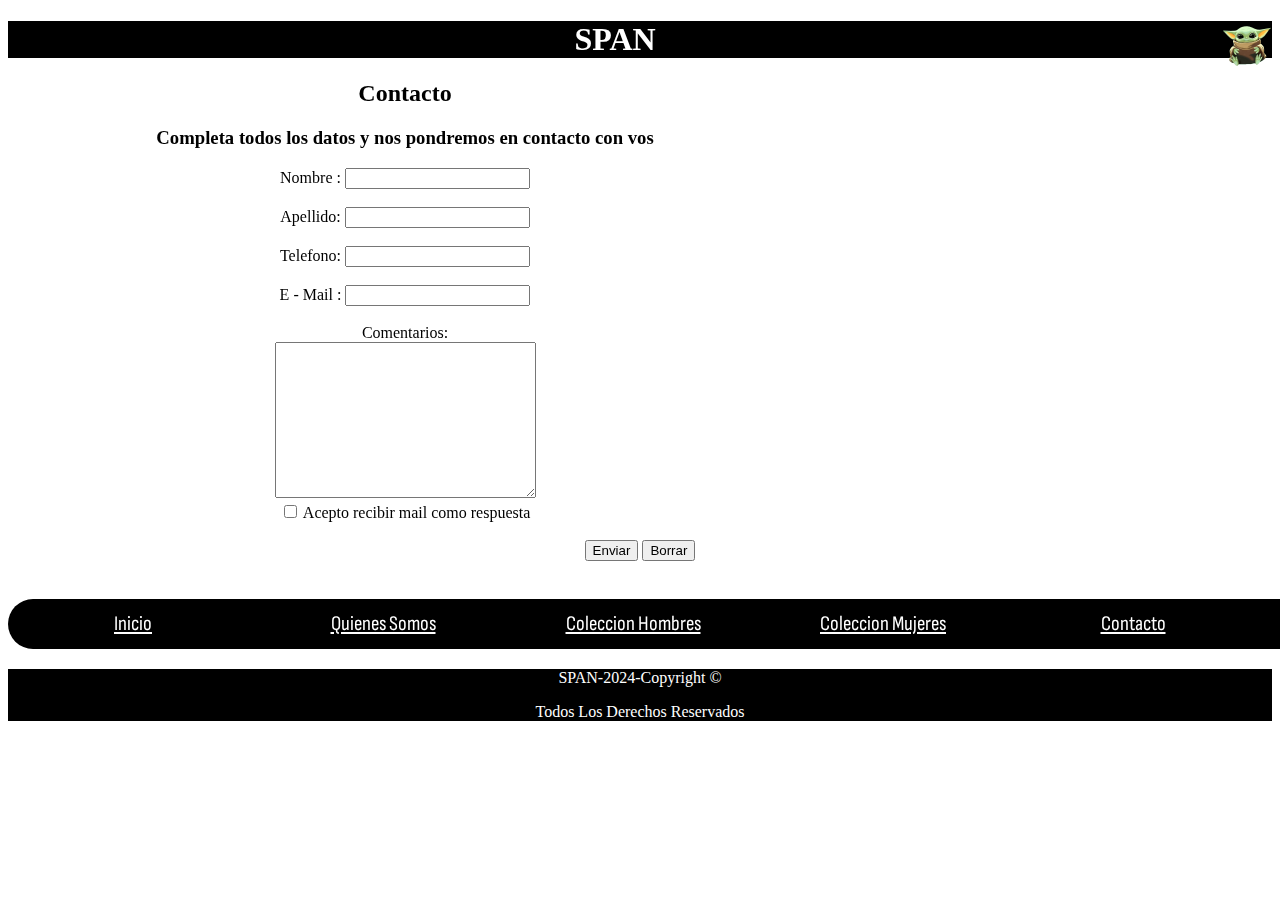
<file: contacto.html>
<!DOCTYPE html>
<html lang="en">
<head>
    <meta charset="UTF-8">
    <meta name="viewport" content="width=device-width, initial-scale=1.0">
    <title>Contacto Span</title>
    <link href="./css/contacto.css" rel="stylesheet" type="text/css">
    <link rel="preconnect" href="https://fonts.googleapis.com">
<link rel="preconnect" href="https://fonts.gstatic.com" crossorigin>
<link href="https://fonts.googleapis.com/css2?family=Sofia+Sans+Condensed:ital,wght@0,1..1000;1,1..1000&display=swap" rel="stylesheet">
<link rel="icon" type="image/jpg" href="./images/yoda.png"/>





</head>
<body>
    <header>
        <h1>SPAN
        <img src="images/yoda.png" alt=""id="menu-icon">
        </h1>   
       
            
       

    </header>
    <main>

        
            <div id="Mapa">
                
                
                <iframe src="https://www.google.com/maps/embed?pb=!1m18!1m12!1m3!1d3283.820704973146!2d-58.38655952427219!3d-34.60869505776105!2m3!1f0!2f0!3f0!3m2!1i1024!2i768!4f13.1!3m3!1m2!1s0x95bccadab062e7d9%3A0x2005bec260e5e867!2sAv.%20Rivadavia%201234%2C%20C1033AAP%20Cdad.%20Aut%C3%B3noma%20de%20Buenos%20Aires!5e0!3m2!1ses!2sar!4v1716505294907!5m2!1ses!2sar" width="450" height="450" style="border:0; float:right" allowfullscreen="" loading="lazy" referrerpolicy="no-referrer-when-downgrade" ></iframe>   
    
            </div>
        <h2>Contacto</h2>
        <h3>Completa todos los datos y nos pondremos en contacto con vos </h3>
        <form action="./show-data.html" target="_blank">
            <label form="nombre">Nombre  :</label>
            <Input type="text" name="nombre" id="nombre">
                <br><br>

            <label form="apellido">Apellido:</label>
            <Input type="text" name="apellido" id="apellido">
            <br><br>

            

            

            <label form="telefono">Telefono:</label>
            <Input type="number" name="telefono" id="telefono">
            <br><br>

           <label form="email">E - Mail :</label>
           <input type="email" name="email" id="email">
            <br><br>

            <label for="comentarios">Comentarios: </label>
            <br>
            <textarea name="comentarios" id="comentarios" cols="30" rows="10"></textarea>
            <br>

           

            <label><input type="checkbox" id="cbox1" value="first_checkbox" /> Acepto recibir mail como respuesta</label>
            <br><br>

            <input type="submit"  id="button" value="Enviar" >
            <input type="reset"  id="button" value="Borrar" >
            
           
           
            <br><br>

    
           
       


        </form>
        

    </main>
    
    <footer>
        <div id="Pie"> 
           
        <div id="Nav-Pie">
            <a href="index.html">Inicio</a>
            <a href="quienesSomos.html">Quienes Somos</a>
            <a href="Coleccion-hombres.html">Coleccion Hombres</a>
            <a href="Coleccion-mujeres.html">Coleccion  Mujeres</a>
            <a href="Contacto.html">Contacto</a>
            <img src="images/yoda.png" alt=""id="menu-icon">
            
            
        </div>

        
    <div id="Derechos-Pie">
        <p>SPAN-2024-Copyright © </p>
        <p>Todos Los Derechos Reservados</p>
    </div>

        </div>
        

    </footer>
    
</body>
</html>
</file>
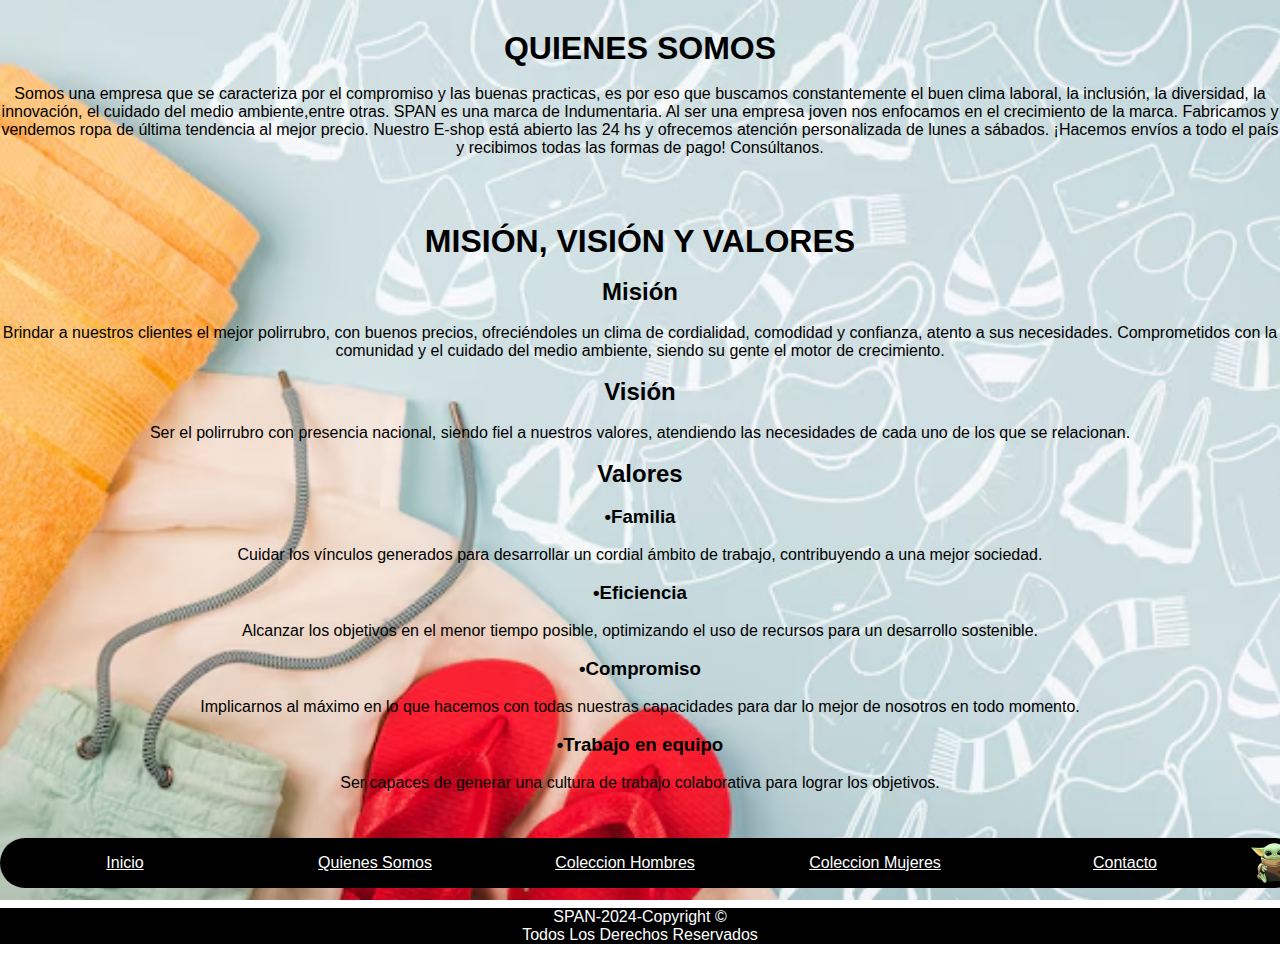
<file: quienesSomos.html>
<!DOCTYPE html>
<html lang="en">

<head>
    <meta charset="UTF-8">
    <meta name="viewport" content="width=device-width, initial-scale=1.0">
    <title>QUIENES_SOMOS</title>
    <link rel="stylesheet" href="./css/estilos.css">
    <link rel="icon" type="image/jpg" href="./images/yoda.png"/>
</head>


<body>
    <div class="nosotros">
        <h1>QUIENES SOMOS</h1>
        <br>
        <p>Somos una empresa que se caracteriza por el compromiso y las buenas practicas, es por eso que buscamos
            constantemente el buen clima laboral, la inclusión, la diversidad, la innovación, el cuidado del medio
            ambiente,entre otras.
            SPAN es una marca de Indumentaria. Al ser una empresa joven nos enfocamos en el crecimiento de la marca.
            Fabricamos y vendemos ropa de última tendencia al mejor precio. 
            Nuestro E-shop está abierto las 24 hs y ofrecemos atención personalizada de lunes a sábados.
             ¡Hacemos envíos a todo el país y recibimos todas las formas de pago! Consúltanos.

        </p>
        <br><br>
        <h1>MISIÓN, VISIÓN Y VALORES</h1>
        <br>
        <h2>Misión</h2>
        <br>
        <p>Brindar a nuestros clientes el mejor polirrubro, con buenos precios, ofreciéndoles un clima de cordialidad,
            comodidad y confianza, atento a sus necesidades. Comprometidos con la comunidad y el cuidado del medio
            ambiente, siendo su gente el motor de crecimiento.</p>
        <br>
        <h2>Visión</h2>
        <br>
        <p>Ser el polirrubro con presencia nacional, siendo fiel a nuestros valores, atendiendo las necesidades de cada
            uno de los que se relacionan.</p>
        <br>
        <h2>Valores</h2>
        <br>
        <h3>•Familia</h3>
        <br>
        <p>Cuidar los vínculos generados para desarrollar un cordial ámbito de trabajo, contribuyendo a una mejor
            sociedad.
        </p>
        <br>
        <h3>•Eficiencia</h3>
        <br>
        <p>Alcanzar los objetivos en el menor tiempo posible, optimizando el uso de recursos para un desarrollo
            sostenible.
        </p>
        <br>
        <h3>•Compromiso</h3>
        <br>
        <p>Implicarnos al máximo en lo que hacemos con todas nuestras capacidades para dar lo mejor de nosotros en todo
            momento.</p>
        <br>
        <h3>•Trabajo en equipo</h3>
        <br>
        <p>Ser capaces de generar una cultura de trabajo colaborativa para lograr los objetivos.</p>
    </div>
    <br><br>
    <footer>
        <div id="Pie">

            <div id="Nav-Pie">
                <a href="index.html">Inicio</a>
                <a href="quienesSomos.html">Quienes Somos</a>
                <a href="Coleccion-hombres.html">Coleccion Hombres</a>
                <a href="Coleccion-mujeres.html">Coleccion Mujeres</a>
                <a href="Contacto.html">Contacto</a>
                <img src="images/yoda.png" alt=""id="menu-icon">
            </div>

            

            
            <div id="Derechos-Pie">
                <p>SPAN-2024-Copyright © </p>
                <p>Todos Los Derechos Reservados</p>
            </div>

        </div>

</body>

</html>
</file>
<file: css/contacto.css>
header{
  
  background-color: black;

}


h1 {
    color:white;
    font-family: "Permanent Marker", cursive;
    text-align: center;
    font-size: 200%;
  }
  #menu-icon {
    width: 50px; /* Cambia esto al tamaño que quieras */
    height: 50px; /* Cambia esto al tamaño que quieras */
    float: right;
}

  main{
    text-align: center; 

  }

 


#Mapa {
  margin-top: 10px;
  margin-right: 20px;
 text-align: right;

}

main #Mapa h2{
  text-align: right;
  margin-right: 30px;
}

#Pie #Nav-Pie{
  background-color: black;
  font-family:"Sofia Sans Condensed", sans-serif;
  font-size: 130%;
  width: 1400px;
  height: 50px;
  border-radius: 50px;
  margin: 20px auto 20px auto;
}
#Pie #Nav-Pie a{
  display: block;
  width: 250px;
  height: 50px;
  text-align: center;
  line-height: 50px;
  color: white;
  float: left;
}

#Pie #Derechos-Pie{
  background-color: black;
  
  margin:20px auto 20px auto ;
  text-align: center;
  
  color: white;
}
</file>
<file: css/estilos.css>
:root {
    --bg-color: #181419;
    --primary-color: #9f3647;
    --secondary-color: #ffc098;
    --third-color: #db4648;
    --third-bis-color: #db4648f2;
    --bg-input-color: #4f31572c;
}

* {
    background-color: none;
    margin: 0;
    padding: 0;
    font-family: 'Franklin Gothic Medium', 'Arial Narrow', Arial, sans-serif;
    font-optical-sizing: auto;
    font-style: normal;
    flex: auto;

}
p{
  text-align: center;
}

#menu-icon {
  width: 50px; /* Cambia esto al tamaño que quieras */
  height: 50px; /* Cambia esto al tamaño que quieras */
  float: right;
}

h1, h2, h3 {
    text-align:center;
    justify-content: center;
    font-family: 'Lucida Sans', 'Lucida Sans Regular', 'Lucida Grande', 'Lucida Sans Unicode', Geneva, Verdana, sans-serif;
    font-style: normal;
    font-stretch: wider;
    justify-items: baseline;
  
}
h1 {margin-top: 30px;}
body,
.nosotros {
    background-color: none;
    background-image: url(../images/fondo-tienda-moda-dibujado-mano_23-2150855710.avif);
    background-repeat: no-repeat;
    background-attachment: fixed;
    background-size: cover;
}
#Pie #Nav-Pie{
    background-color: black;
    bottom: 10px;
    width: 1300px;
    height: 50px;
    margin: 10px auto 20px auto;
    border-bottom: #9f3647;
    border-radius: 50px;
  }
  #Pie #Nav-Pie a{
    display: block;
    width: 250px;
    height: 50px;
    text-align: center;
    line-height: 50px;
    color: white;
    float: left;
    
  }
  
  #Pie #Derechos-Pie{
    background-color:black;
    
    margin:20px auto 20px auto ;
    text-align: center;
    
    color: white;
  }
</file>
